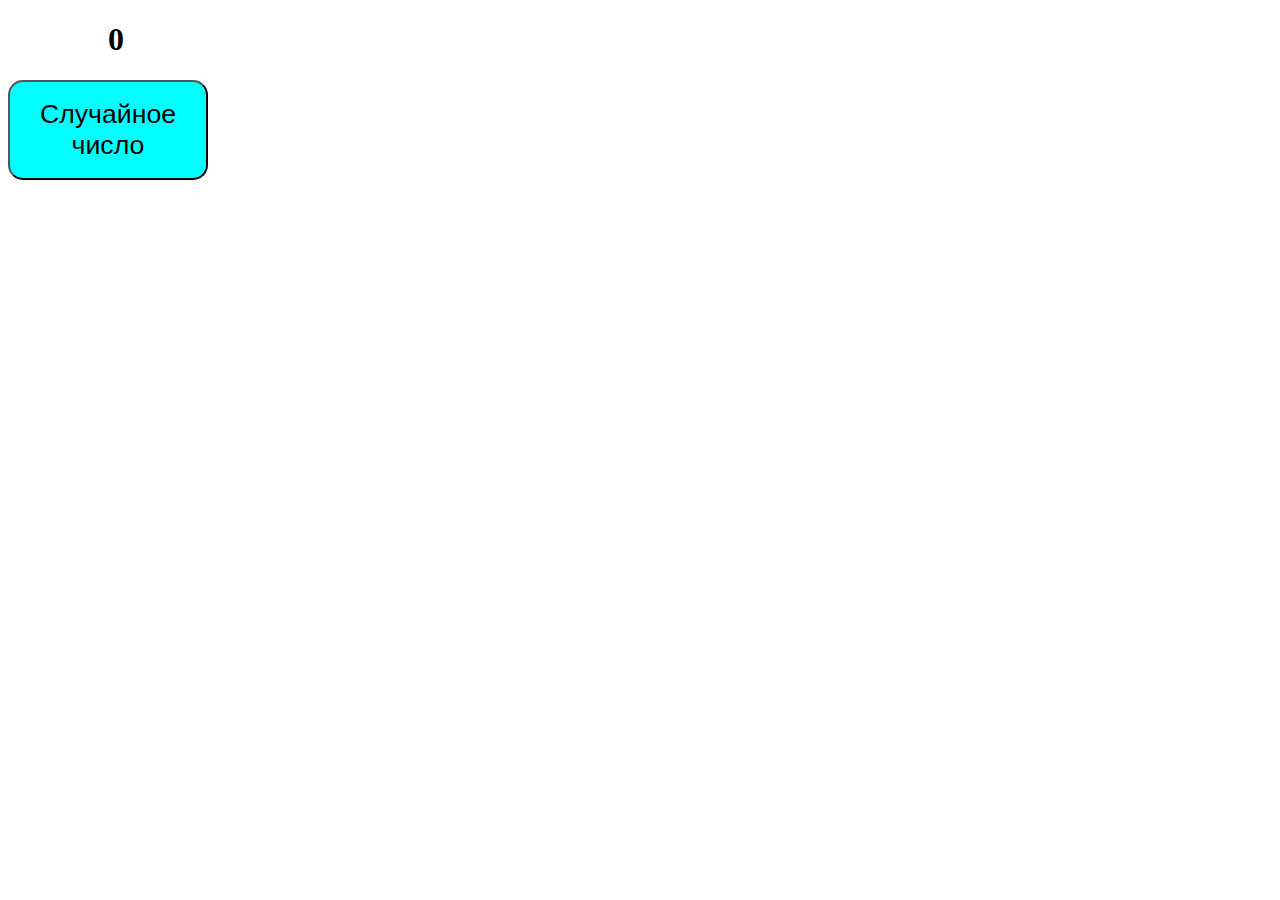
<file: index.html>
<!DOCTYPE html>
<html lang="en">
<head>
    <meta charset="UTF-8">
    <meta http-equiv="X-UA-Compatible" content="IE=edge">
    <meta name="viewport" content="width=device-width, initial-scale=1.0">
    <title>Document</title>
    <link rel="stylesheet" href="style2.css">
    <script type="text/javascript" src="js2.js"></script>
</head>
<body>
    <h1><div id="Result">0</div></h1>
    <button id="RandomNumber" onclick="Random()">Случайное число</button>
</body>
</html>
</file>
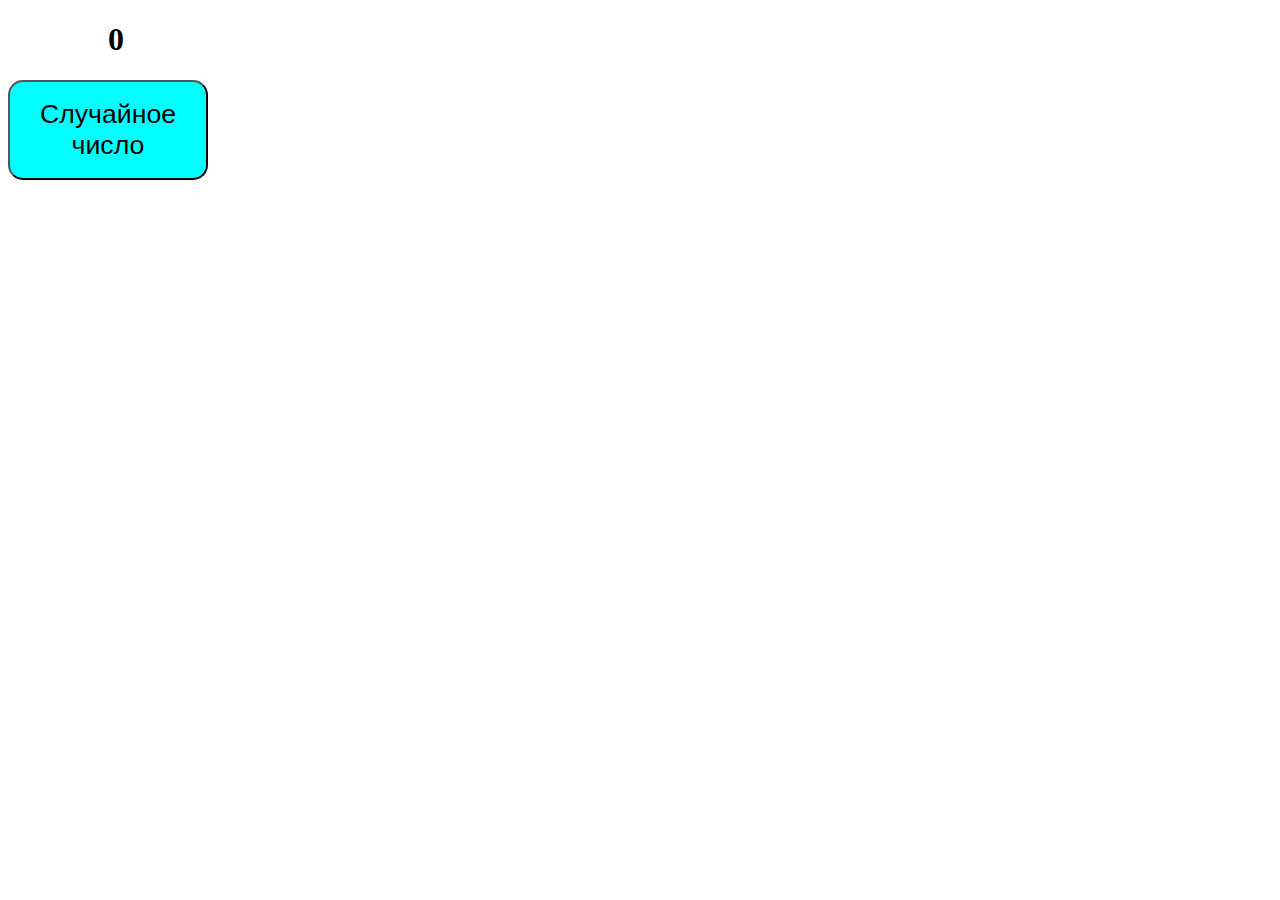
<file: index2.html>
<!DOCTYPE html>
<html lang="en">
<head>
    <meta charset="UTF-8">
    <meta http-equiv="X-UA-Compatible" content="IE=edge">
    <meta name="viewport" content="width=device-width, initial-scale=1.0">
    <title>Document</title>
    <link rel="stylesheet" href="style2.css">
    <script type="text/javascript" src="js2.js"></script>
</head>
<body>
    <h1><div id="Result">0</div></h1>
    <button id="RandomNumber" onclick="Random()">Случайное число</button>
</body>
</html>
</file>
<file: style2.css>
#RandomNumber {
    width: 200px;
    height: 100px;
    background-color: cyan;
    border-radius: 15px;
    font-size: 20pt;
}

h1 {
    margin-left: 100px;
}
</file>
